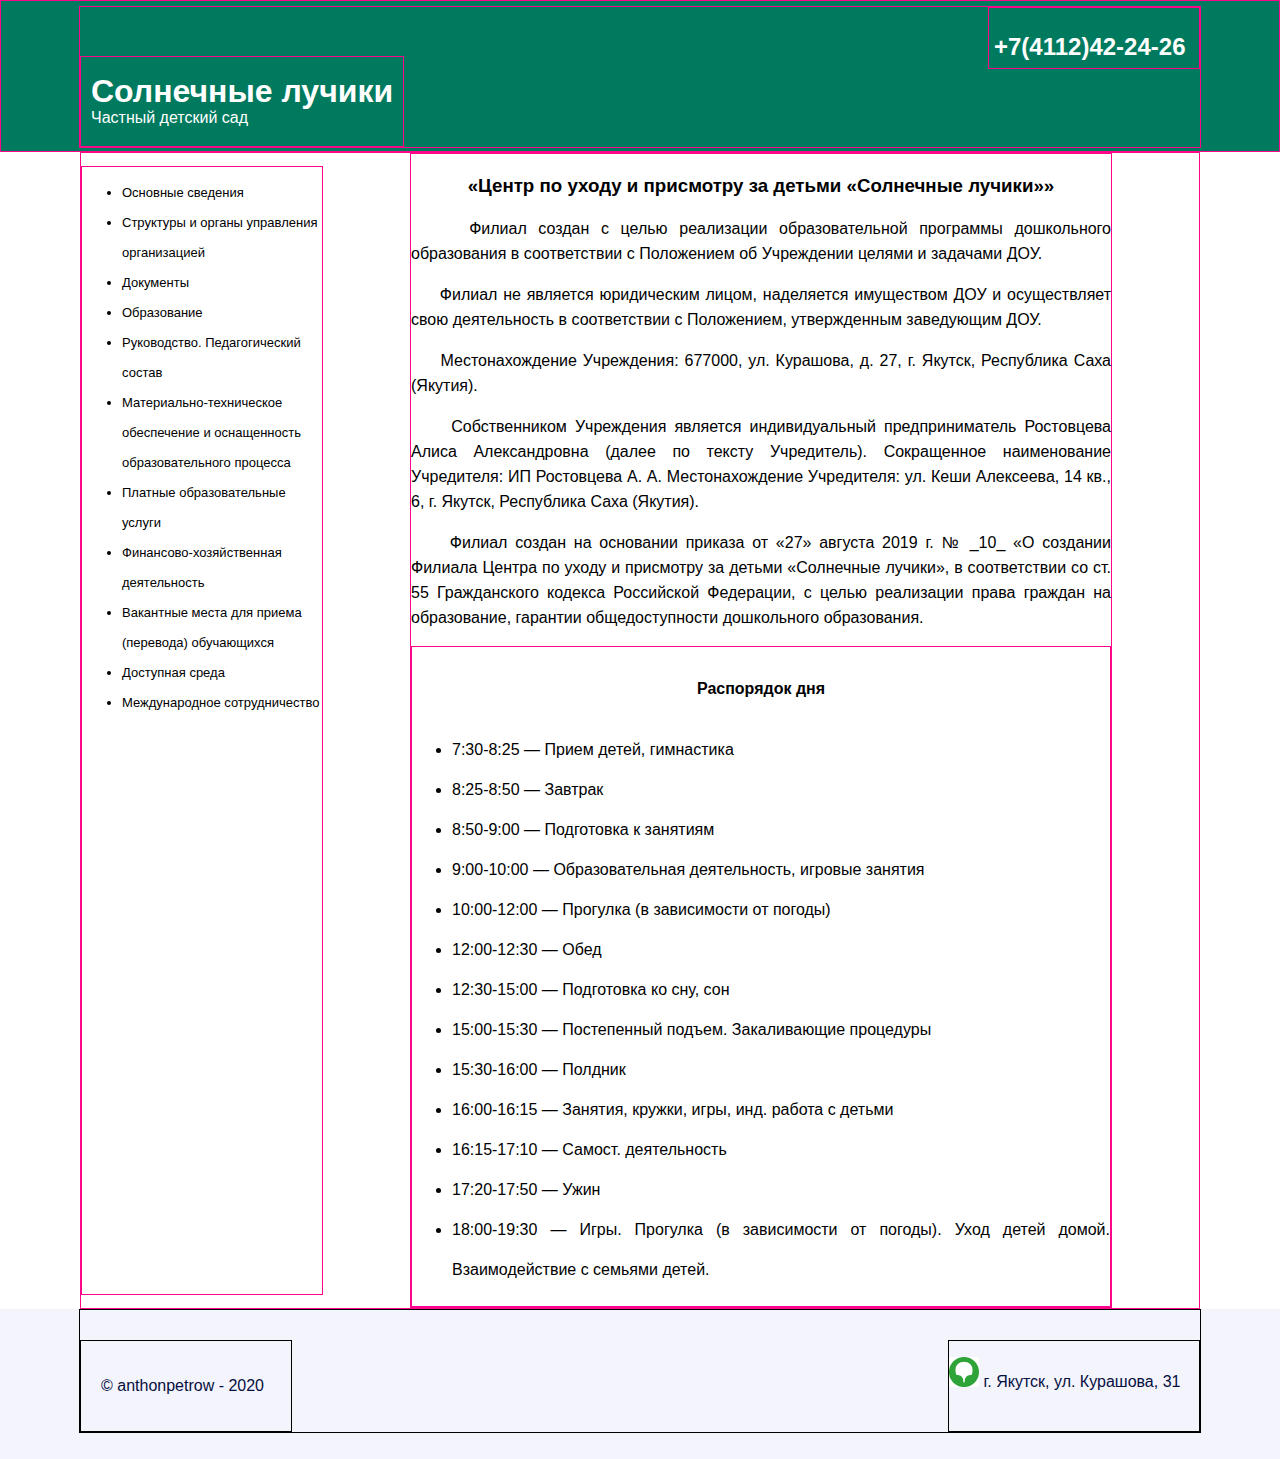
<file: index.html>
<!DOCTYPE html>
<html>
<head>
	<meta charset="utf-8" />
	<title>Солнечные лучики</title>
	<link rel="stylesheet" href="style.css"> 
</head>
<body>
	<header class="header">
		<div class="header-container">
			<div class="header-name">
				<a href="index.html"><h1>Солнечные лучики</h1></a>
				<p>Частный детский сад</p>
			</div>
			<div class="header-contact">
				<h2>+7(4112)42-24-26</h2>
			</div>
			
		</div>	
	</header>
	<main class="page-main">
		<ul class="menu">
			<li><a href="index.html">Основные сведения</a><br></li>
			<li><a href="">Структуры и органы управления организацией</a></li>
			<li><a href="">Документы</a><br></li>
			<li><a href="">Образование</a><br></li>
			<li><a href="rukovodstvo.html">Руководство. Педагогический состав</a><br></li>
			<li><a href="">Материально-техническое обеспечение и оснащенность образовательного процесса</a><br></li>
			<li><a href="">Платные образовательные услуги</a></li>
			<li><a href="">Финансово-хозяйственная деятельность</a></li>
			<li><a href="">Вакантные места для приема (перевода) обучающихся</a></li>
			<li><a href="">Доступная среда</a></li>
			<li><a href="">Международное сотрудничество</a></li>
		</ul>
		<article class="article-1">
			<h3>
				«Центр по уходу и присмотру за детьми «Солнечные лучики»»
			</h3>
			<p>
				&nbsp;&nbsp;&nbsp;&nbsp;&nbsp;Филиал создан с целью реализации образовательной программы дошкольного образования в соответствии с Положением об Учреждении целями и задачами  ДОУ.
			</p>
			<p>
				&nbsp;&nbsp;&nbsp;&nbsp;&nbsp;Филиал не является юридическим лицом, наделяется имуществом ДОУ и осуществляет свою деятельность в соответствии с Положением, утвержденным заведующим ДОУ.
			</p>
			<p>
				&nbsp;&nbsp;&nbsp;&nbsp;&nbsp;Местонахождение Учреждения: 677000, ул. Курашова, д. 27, г. Якутск, Республика Саха (Якутия). 
			</p>
			<p>
				&nbsp;&nbsp;&nbsp;&nbsp;&nbsp;Собственником Учреждения является индивидуальный предприниматель Ростовцева Алиса Александровна (далее по тексту Учредитель). Сокращенное наименование Учредителя: ИП Ростовцева А. А. Местонахождение Учредителя: ул. Кеши Алексеева, 14 кв., 6, г. Якутск, Республика Саха (Якутия). 
			</p>
			<p>
				&nbsp;&nbsp;&nbsp;&nbsp;&nbsp;Филиал создан на основании приказа от «27» августа 2019 г. № _10_ «О создании Филиала Центра по уходу и присмотру за детьми «Солнечные лучики», в соответствии со ст. 55 Гражданского кодекса Российской Федерации, с целью реализации права граждан на образование, гарантии общедоступности дошкольного образования.
			</p>
		</article">
		<article class="article-2">
			<h4>Распорядок дня</h4>
			<ul>
				<li>7:30-8:25 — Прием детей, гимнастика</li>
				<li>8:25-8:50 — Завтрак</li>
				<li>8:50-9:00 — Подготовка к занятиям</li>
				<li>9:00-10:00 — Образовательная деятельность, игровые занятия</li>
				<li>10:00-12:00 — Прогулка (в зависимости от погоды)</li>
				<li>12:00-12:30 — Обед</li>
				<li>12:30-15:00 — Подготовка ко сну, сон</li>
				<li>15:00-15:30 — Постепенный подъем. Закаливающие процедуры</li>
				<li>15:30-16:00 — Полдник</li>
				<li>16:00-16:15 — Занятия, кружки, игры, инд. работа с детьми</li>
				<li>16:15-17:10 — Самост. деятельность</li>
				<li>17:20-17:50 — Ужин</li>
				<li>18:00-19:30 — Игры. Прогулка (в зависимости от погоды). Уход детей домой. Взаимодействие с семьями детей.</li>
			</ul>
		</article>
	</main>

	<footer>
		<div class="container-footer">
			<div class="footer-info">
				<p>© anthonpetrow - 2020</p>
			</div>
			<div class="geo">
				<a href="https://2gis.ru/yakutsk/geo/7037510072936378/129.732284%2C62.033857?m=129.732334%2C62.033822%2F19.31" target="_blank">
					<p>
						<img src="assets/geo.png" width="30px">
						г. Якутск, ул. Курашова, 31
					</p>
				</a>
			</div>
		</div>
	</footer>
</body>
</html>
</file>
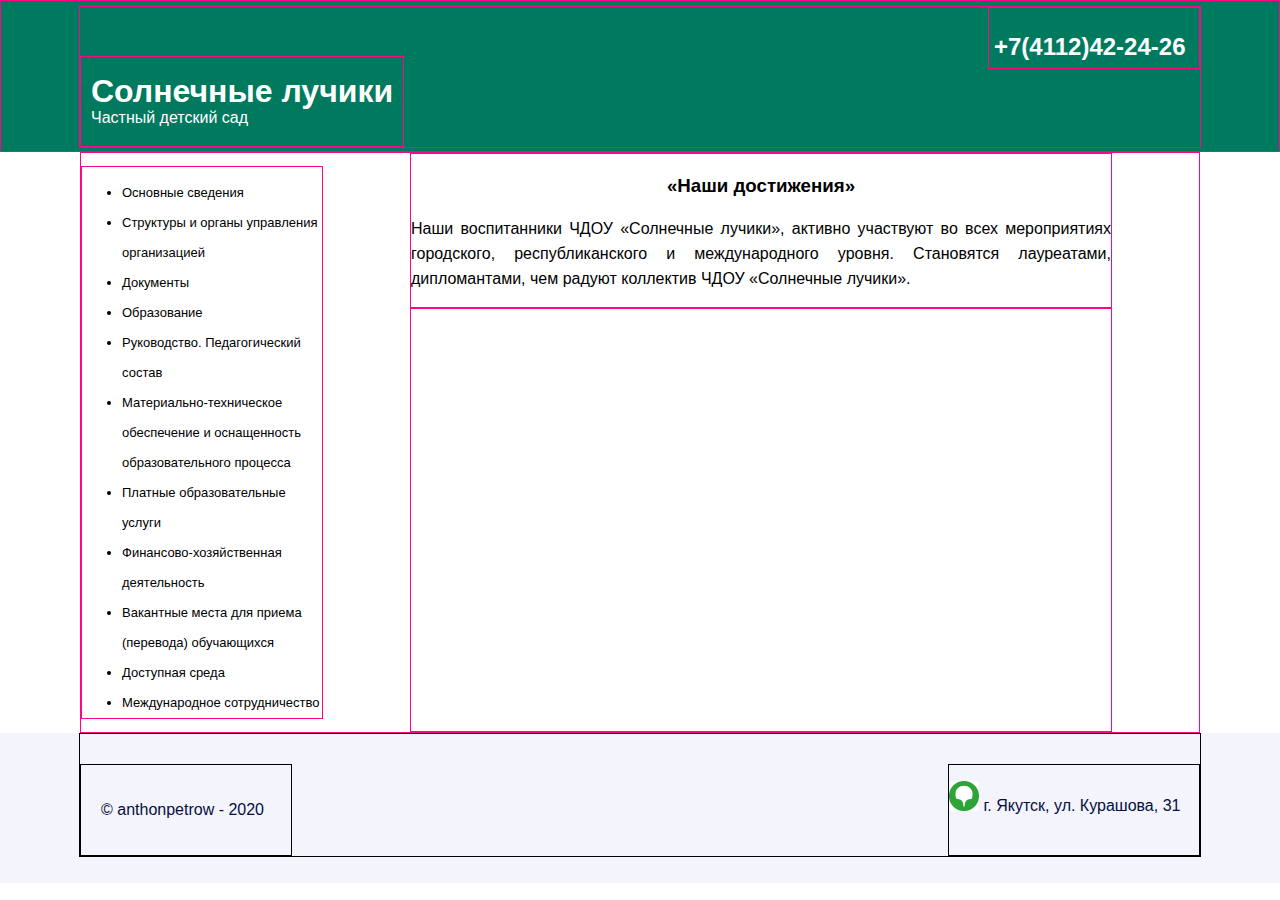
<file: rukovodstvo.html>
<!DOCTYPE html>
<html>
<head>
	<meta charset="utf-8" />
	<title>Солнечные лучики</title>
	<link rel="stylesheet" href="style2.css"> 
</head>
<body>
	<header class="header">
		<div class="header-container">
			<div class="header-name">
				<a href="index.html"><h1>Солнечные лучики</h1></a>
				<p>Частный детский сад</p>
			</div>
			<div class="header-contact">
				<h2>+7(4112)42-24-26</h2>
			</div>
			
		</div>	
	</header>
	<main class="page-main">
		<ul class="menu">
			<li><a href="index.html">Основные сведения</a><br></li>
			<li><a href="">Структуры и органы управления организацией</a></li>
			<li><a href="">Документы</a><br></li>
			<li><a href="">Образование</a><br></li>
			<li><a href="">Руководство. Педагогический состав</a><br></li>
			<li><a href="">Материально-техническое обеспечение и оснащенность образовательного процесса</a><br></li>
			<li><a href="">Платные образовательные услуги</a></li>
			<li><a href="">Финансово-хозяйственная деятельность</a></li>
			<li><a href="">Вакантные места для приема (перевода) обучающихся</a></li>
			<li><a href="">Доступная среда</a></li>
			<li><a href="">Международное сотрудничество</a></li>
		</ul>
		<article class="article-1">
			<h3>«Наши достижения»</h3>
			<p>Наши воспитанники ЧДОУ «Солнечные лучики», активно участвуют во всех мероприятиях городского, республиканского и международного уровня. Становятся лауреатами, дипломантами, чем радуют коллектив ЧДОУ «Солнечные лучики».
			</p>
		</article">
		<article class="article-2">

		</article>
	</main>

	<footer>
		<div class="container-footer">
			<div class="footer-info">
				<p>© anthonpetrow - 2020</p>
			</div>
			<div class="geo">
				<a href="https://2gis.ru/yakutsk/geo/7037510072936378/129.732284%2C62.033857?m=129.732334%2C62.033822%2F19.31" target="_blank">
					<p>
						<img src="assets/geo.png" width="30px">
						г. Якутск, ул. Курашова, 31
					</p>
				</a>
			</div>
		</div>
	</footer>
</body>
</html>
</file>
<file: style.css>
body {
	font-family: Lato, sans-serif;
	margin: 0;	
}

.header {
	height: 150px;
	background-color: #007a5e;
	border: 1px solid #FE058A;
}

.header-container {
	width: 1120px;
	height: 140px;
	display: flex;
	margin-left: auto;
	margin-right: auto;
	margin-top: 5px;
	justify-content: space-between;
	border: 1px solid #FE058A;
	color: white;
}

.header-name {
	border: 1px solid #FE058A;
	line-height: 5px;
	margin-top: auto;
	padding: 10px;
}

.header-name a {
	text-decoration: none;
	color: white;
}

.header-contact {
	width: 200px;
	height: 50px;
	border: 1px solid #FE058A;
	padding: 5px;	
}

.page-main {
	width: 1118px;
	border: 1px solid #FE058A;
	margin-left: auto;
	margin-right: auto;
	display: flex;
}

.menu a {
	text-decoration: none;
	color: black;
}

.menu {
	border: 1px solid #FE058A;
	padding-top: 1%;
	line-height: 30px;
	width: 200px;
	font-size: 13px;
}

.article-1 {
	border: 1px solid #FE058A;
	width: 700px;
	text-align: justify;
	margin-left: auto;
	margin-right: auto;
	line-height: 25px;
}

h3 {
	text-align: center;
}

h4 {
	text-align: center;
}

.article-2 {
	border: 1px solid #FE058A;
	line-height: 40px;
}

.article-3 {
	border: 1px solid #FE058A;
}

footer {
	background-color: #f3f4fc;
	height: 150px;
}

.container-footer {
	border: 1px solid black;
	width: 1120px; 
	margin-left: auto;
	margin-right: auto;
	padding-top: 30px;
	display: flex;
}

.footer-info {
	width: 170px;
	border: 1px solid black;
	margin-right: auto;
	color: #060f41;
	padding: 20px;
}

.geo {
	width: 250px;
	border: 1px solid black;
	margin-left: auto;
}

.geo a {
	text-decoration: none;
	color: #060f41;
}
</file>
<file: style2.css>
body {
	font-family: Lato, sans-serif;
	margin: 0;	
}

.header {
	height: 150px;
	background-color: #007a5e;
	border: 1px solid #FE058A;
}

.header-container {
	width: 1120px;
	height: 140px;
	display: flex;
	margin-left: auto;
	margin-right: auto;
	margin-top: 5px;
	justify-content: space-between;
	border: 1px solid #FE058A;
	color: white;
}

.header-name {
	border: 1px solid #FE058A;
	line-height: 5px;
	margin-top: auto;
	padding: 10px;
}

.header-name a {
	text-decoration: none;
	color: white;
}

.header-contact {
	width: 200px;
	height: 50px;
	border: 1px solid #FE058A;
	padding: 5px;	
}

.page-main {
	width: 1118px;
	border: 1px solid #FE058A;
	margin-left: auto;
	margin-right: auto;
	display: flex;
}

.menu a {
	text-decoration: none;
	color: black;
}

.menu {
	border: 1px solid #FE058A;
	padding-top: 1%;
	line-height: 30px;
	width: 200px;
	font-size: 13px;
}

.article-1 {
	border: 1px solid #FE058A;
	width: 700px;
	text-align: justify;
	margin-left: auto;
	margin-right: auto;
	line-height: 25px;
}

h3 {
	text-align: center;
}

h4 {
	text-align: center;
}

.article-2 {
	border: 1px solid #FE058A;
	line-height: 30px;
}

.article-3 {
	border: 1px solid #FE058A;
}

footer {
	background-color: #f3f4fc;
	height: 150px;
}

.container-footer {
	border: 1px solid black;
	width: 1120px; 
	margin-left: auto;
	margin-right: auto;
	padding-top: 30px;
	display: flex;
}

.footer-info {
	width: 170px;
	border: 1px solid black;
	margin-right: auto;
	color: #060f41;
	padding: 20px;
}

.geo {
	width: 250px;
	border: 1px solid black;
	margin-left: auto;
}

.geo a {
	text-decoration: none;
	color: #060f41;
}
</file>
